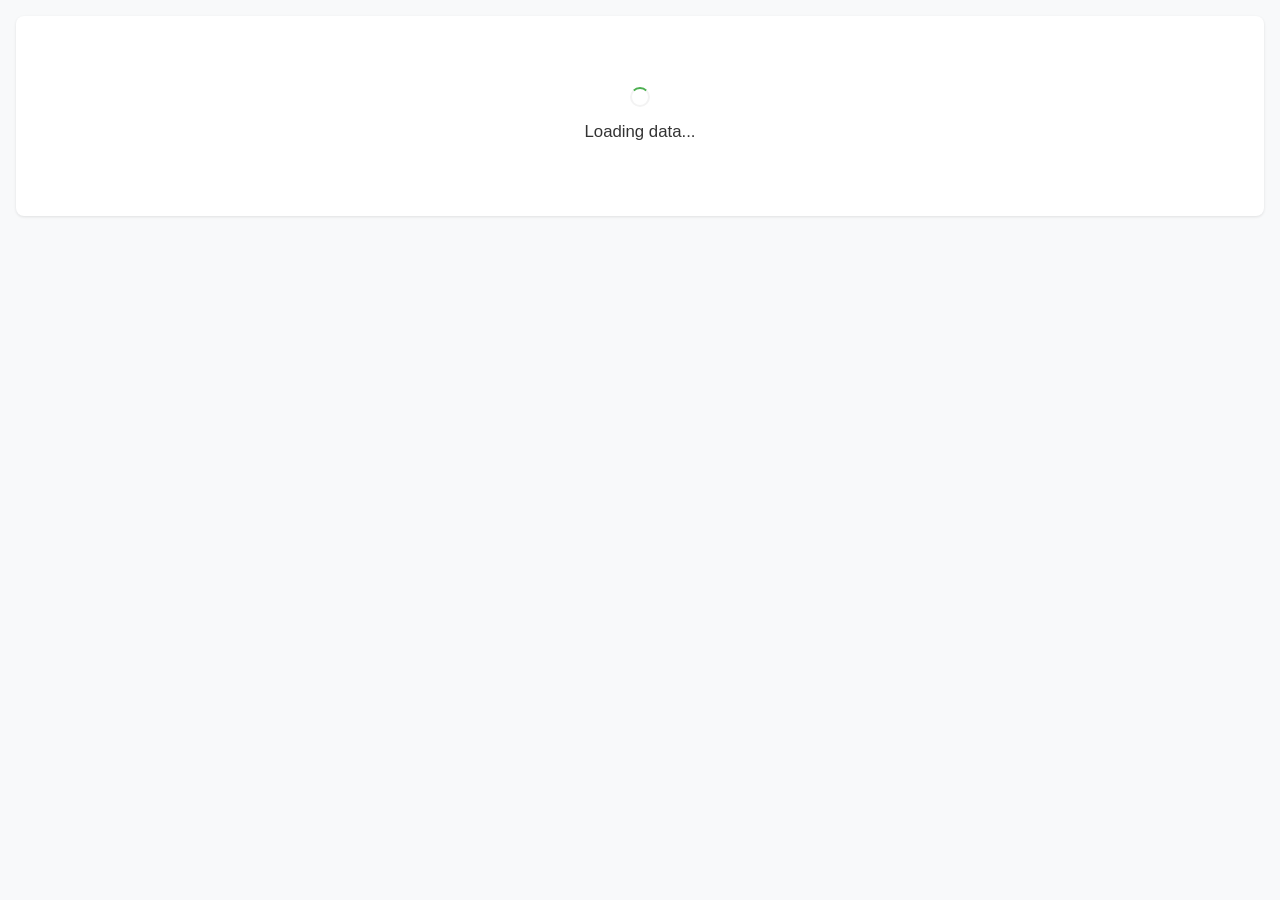
<file: index.html>
<!DOCTYPE html>
<html lang="en">
<head>
    <meta charset="UTF-8">
    <meta name="viewport" content="width=device-width, initial-scale=1.0">
    <title>DeFi Analytics</title>
    <link rel="stylesheet" href="styles.css">
    <!-- Google Identity Services -->
    <script src="https://accounts.google.com/gsi/client" async defer></script>
</head>
<body>
    <div class="container">
        <!-- Loading/Error Display -->
        <div id="status-panel" class="status-panel">
            <div class="loading">
                <div class="spinner"></div>
                <span>Loading data...</span>
            </div>
            <div class="error hidden">
                <span class="error-message"></span>
                <button class="btn-retry">Retry</button>
            </div>
        </div>

        <!-- Main Interface (hidden initially) -->
        <div id="main-interface" class="hidden">
            <!-- Header/Filter Panel -->
            <header class="filter-panel">
                <div class="filter-section">
                    <label for="date-filter">Date</label>
                    <input type="date" id="date-filter" class="filter-input">
                </div>
                
                <div class="filter-section">
                    <label>Accounts</label>
                    <div id="accounts-filter" class="multi-select">
                        <div class="multi-select-header">
                            <span class="placeholder">Select accounts...</span>
                            <span class="arrow">▼</span>
                        </div>
                        <div class="multi-select-dropdown" id="accounts-dropdown"></div>
                    </div>
                </div>
                
                <div class="filter-section">
                    <label>V2 Pairs</label>
                    <div id="v2pairs-filter" class="multi-select">
                        <div class="multi-select-header">
                            <span class="placeholder">Select V2 pairs...</span>
                            <span class="arrow">▼</span>
                        </div>
                        <div class="multi-select-dropdown" id="v2pairs-dropdown"></div>
                    </div>
                </div>
                
                <div class="filter-section">
                    <label>V3 Pools</label>
                    <div id="v3pools-filter" class="multi-select">
                        <div class="multi-select-header">
                            <span class="placeholder">Select V3 pools...</span>
                            <span class="arrow">▼</span>
                        </div>
                        <div class="multi-select-dropdown" id="v3pools-dropdown"></div>
                    </div>
                </div>
                
                <button id="run-query" class="btn-primary">Run Query</button>
            </header>

            <!-- Records Panel (placeholder for now) -->
            <main id="records-panel" class="records-panel">
                <!-- Records will be displayed here -->
            </main>
        </div>
    </div>

    <script src="api.js"></script>
    <script src="filters.js"></script>
    <script src="records.js"></script>
    <script src="app.js"></script>
</body>
</html>
</file>
<file: styles.css>
/* Base styles */
* {
    margin: 0;
    padding: 0;
    box-sizing: border-box;
}

body {
    font-family: -apple-system, BlinkMacSystemFont, 'Segoe UI', Roboto, Oxygen, Ubuntu, sans-serif;
    font-size: 16.8px;
    line-height: 1.5;
    color: #333;
    background: #f8f9fa;
}

.container {
    max-width: 1400px;
    margin: 0 auto;
    padding: 16px;
}

/* Filter Panel */
.filter-panel {
    background: white;
    border-radius: 8px;
    padding: 16px;
    margin-bottom: 16px;
    box-shadow: 0 1px 3px rgba(0,0,0,0.1);
    display: flex;
    gap: 16px;
    align-items: flex-end;
    flex-wrap: wrap;
}

.filter-section {
    flex: 1;
    min-width: 200px;
}

.filter-section label {
    display: block;
    font-size: 14.4px;
    color: #666;
    margin-bottom: 4px;
    font-weight: 500;
}

.filter-input {
    width: 100%;
    padding: 8px 12px;
    border: 1px solid #ddd;
    border-radius: 4px;
    font-size: 16.8px;
    background: white;
}

.filter-input:focus {
    outline: none;
    border-color: #4CAF50;
}

/* Multi-select dropdown */
.multi-select {
    position: relative;
    width: 100%;
}

.multi-select-header {
    padding: 8px 12px;
    border: 1px solid #ddd;
    border-radius: 4px;
    background: white;
    cursor: pointer;
    display: flex;
    justify-content: space-between;
    align-items: center;
}

.multi-select-header:hover {
    border-color: #aaa;
}

.multi-select.active .multi-select-header {
    border-color: #4CAF50;
}

.multi-select-header .placeholder {
    color: #999;
    flex: 1;
    overflow: hidden;
    text-overflow: ellipsis;
    white-space: nowrap;
}

.multi-select-header .arrow {
    color: #666;
    transition: transform 0.2s;
}

.multi-select.active .arrow {
    transform: rotate(180deg);
}

.multi-select-dropdown {
    position: absolute;
    top: 100%;
    left: 0;
    right: 0;
    background: white;
    border: 1px solid #ddd;
    border-radius: 4px;
    margin-top: 4px;
    max-height: 300px;
    overflow-y: auto;
    z-index: 1000;
    display: none;
    box-shadow: 0 2px 8px rgba(0,0,0,0.1);
}

.multi-select.active .multi-select-dropdown {
    display: block;
}

.multi-select.disabled {
    opacity: 0.6;
    cursor: not-allowed;
}

.multi-select.disabled .multi-select-header {
    cursor: not-allowed;
}

.multi-select-item {
    padding: 8px 12px;
    cursor: pointer;
    display: flex;
    align-items: center;
    position: relative;
}

.multi-select-item:hover {
    background: #f5f5f5;
}

.multi-select-item input[type="checkbox"] {
    margin-right: 8px;
}

.multi-select-item label {
    cursor: pointer;
    flex: 1;
    margin: 0;
    font-size: 15.6px;
}

/* Button */
.btn-primary {
    padding: 8px 24px;
    background: #4CAF50;
    color: white;
    border: none;
    border-radius: 4px;
    font-size: 16.8px;
    font-weight: 500;
    cursor: pointer;
    height: 38px;
}

.btn-primary:hover {
    background: #45a049;
}

.btn-primary:disabled {
    background: #ccc;
    cursor: not-allowed;
}

.btn-retry {
    padding: 6px 16px;
    background: #f44336;
    color: white;
    border: none;
    border-radius: 4px;
    font-size: 15.6px;
    cursor: pointer;
    margin-left: 12px;
}

.btn-retry:hover {
    background: #da190b;
}

/* Status Panel */
.status-panel {
    background: white;
    border-radius: 8px;
    padding: 24px;
    box-shadow: 0 1px 3px rgba(0,0,0,0.1);
    text-align: center;
    min-height: 200px;
    display: flex;
    align-items: center;
    justify-content: center;
}

.status-panel.hidden {
    display: none;
}

.hidden {
    display: none !important;
}

.loading {
    display: flex;
    align-items: center;
    gap: 12px;
    flex-direction: column;
}

.spinner {
    width: 20px;
    height: 20px;
    border: 2px solid #f3f3f3;
    border-top: 2px solid #4CAF50;
    border-radius: 50%;
    animation: spin 1s linear infinite;
}

@keyframes spin {
    0% { transform: rotate(0deg); }
    100% { transform: rotate(360deg); }
}

.error {
    display: flex;
    align-items: center;
    color: #f44336;
    flex-direction: column;
    gap: 16px;
}

.error-message {
    flex: 1;
}

/* Records Panel */
.records-panel {
    background: white;
    border-radius: 8px;
    padding: 16px;
    box-shadow: 0 1px 3px rgba(0,0,0,0.1);
    min-height: 400px;
}

.records-panel.loading,
.records-panel.error {
    display: flex;
    align-items: center;
    justify-content: center;
    min-height: 400px;
}

.records-header {
    font-size: 19.2px;
    font-weight: 600;
    color: #333;
    margin-bottom: 16px;
    padding-bottom: 12px;
    border-bottom: 2px solid #f0f0f0;
}

.records-count {
    font-weight: normal;
    color: #666;
    margin-left: 8px;
}

.transaction-group {
    background: #fafafa;
    border: 1px solid #e0e0e0;
    border-radius: 6px;
    margin-bottom: 12px;
    overflow: hidden;
}

.transaction-header {
    background: #f0f0f0;
    padding: 10px 12px;
    border-bottom: 1px solid #e0e0e0;
    display: flex;
    align-items: center;
    gap: 12px;
}

.transaction-header .tx-hash {
    color: #2196F3;
    text-decoration: none;
    font-family: 'Courier New', monospace;
    font-size: 14.4px;
    word-break: break-all;
    flex: 1;
}

.transaction-header .tx-hash:hover {
    text-decoration: underline;
}

.transaction-header .block-number {
    color: #666;
    text-decoration: none;
    font-size: 14.4px;
    font-weight: 500;
    white-space: nowrap;
}

.transaction-header .block-number:hover {
    color: #2196F3;
    text-decoration: underline;
}

.transaction-header .block-index {
    color: #999;
    font-size: 14.4px;
    white-space: nowrap;
}

.transaction-header .block-date {
    color: #666;
    font-size: 14.4px;
    white-space: nowrap;
}

.transaction-records {
    padding: 12px;
}

.record-widget {
    background: white;
    border: 1px solid #e0e0e0;
    border-radius: 4px;
    padding: 10px;
    margin-bottom: 8px;
}

.record-widget:last-child {
    margin-bottom: 0;
}

.record-type {
    font-size: 14.4px;
    font-weight: 600;
    color: #666;
    text-transform: uppercase;
    letter-spacing: 0.5px;
    margin-bottom: 4px;
}

.record-type.eth {
    color: #627EEA;
}

.record-type.erc20 {
    color: #627EEA;
}

.record-type.v2 {
    color: #FF6B6B;
}

.record-type.v3 {
    color: #8E44AD;
}

.no-records {
    text-align: center;
    color: #999;
    font-size: 16.8px;
    padding: 40px;
}

/* AccEthBalanceRecord specific styles */
.eth-record {
    background: #fafafa;
}

/* AccErcBalanceRecord specific styles */
.erc-record {
    background: #f9fdf9;
}

.eth-record .record-header,
.erc-record .record-header {
    display: flex;
    align-items: center;
    gap: 8px;
    margin-bottom: 8px;
}

.eth-record .reason,
.erc-record .reason {
    font-size: 13.2px;
    padding: 2px 6px;
    border-radius: 3px;
    text-transform: uppercase;
    font-weight: 600;
    letter-spacing: 0.3px;
}

.eth-record .reason.init,
.erc-record .reason.init {
    background: #f5f5f5;
    color: #666;
}

.eth-record .reason.received,
.erc-record .reason.received {
    background: #e8f5e8;
    color: #2e7d2e;
}

.eth-record .reason.transferred,
.erc-record .reason.transferred {
    background: #ffeaea;
    color: #c62828;
}

.erc-record .reason.deposited {
    background: #e8f5e8;
    color: #2e7d2e;
}

.erc-record .reason.withdrawn {
    background: #ffeaea;
    color: #c62828;
}

.erc-record .token-addr-link {
    font-family: 'Courier New', monospace;
    font-size: 13.2px;
    color: #627EEA;
    font-weight: 600;
    text-decoration: none;
}

.erc-record .token-addr-link:hover {
    text-decoration: underline;
    color: #4054d4;
}

.eth-record .record-main,
.erc-record .record-main {
    margin-bottom: 8px;
}

.eth-record .address-line,
.erc-record .address-line {
    display: flex;
    align-items: center;
    gap: 8px;
    margin-bottom: 6px;
    flex-wrap: wrap;
}

.address-link {
    color: #2196F3;
    text-decoration: none;
    font-family: 'Courier New', monospace;
    font-size: 14.4px;
    font-weight: 600;
    padding: 2px 4px;
    border-radius: 3px;
    background: rgba(33, 150, 243, 0.1);
    transition: background-color 0.2s;
}

.address-link:hover {
    background: rgba(33, 150, 243, 0.2);
    text-decoration: underline;
}

.address-link.account {
    background: rgba(103, 58, 183, 0.1);
    color: #673ab7;
}

.address-link.account:hover {
    background: rgba(103, 58, 183, 0.2);
}

.address-link.v2pair {
    background: #e3f2fd;
    color: #1565c0;
}

.address-link.v2pair:hover {
    background: #bbdefb;
}

.address-link.v3pool {
    background: #bbdefb;
    color: #0d47a1;
}

.address-link.v3pool:hover {
    background: #90caf9;
}

.address-link.token {
    background: #fff3e0;
    color: #e65100;
}

.address-link.token:hover {
    background: #ffe0b2;
}

.address-link.v3nft {
    background: #ff8f00;
    color: #ffffff;
}

.address-link.v3nft:hover {
    background: #ff6f00;
}

.address-link.unknown {
    background: #f5f5f5;
    color: #000;
}

.address-link.unknown:hover {
    background: #e0e0e0;
}

.operation-sign,
.operation-arrow {
    font-weight: bold;
    font-size: 16.8px;
    padding: 2px 4px;
    border-radius: 3px;
}

.operation-sign.init,
.operation-arrow.init {
    color: #666;
    background: #f5f5f5;
}

.operation-sign.received,
.operation-arrow.received {
    color: #2e7d2e;
    background: #e8f5e8;
}

.operation-sign.transferred,
.operation-arrow.transferred,
.operation-sign.withdrawn,
.operation-arrow.withdrawn {
    color: #c62828;
    background: #ffeaea;
}

.operation-sign.deposited,
.operation-arrow.deposited {
    color: #2e7d2e;
    background: #e8f5e8;
}

.amounts-line {
    display: flex;
    justify-content: flex-end;
    gap: 16px;
    flex-wrap: wrap;
}

.amount-group {
    display: flex;
    flex-direction: column;
    align-items: flex-end;
    font-size: 14.4px;
}

.amount-label {
    font-size: 12px;
    color: #666;
    margin-bottom: 2px;
    text-transform: lowercase;
}

.amount {
    font-weight: 600;
    font-family: 'Courier New', monospace;
}

.amount-usd {
    font-size: 14.4px;
    font-weight: 600;
    font-family: 'Courier New', monospace;
    color: #666;
    margin-top: 1px;
}

.amounts-line.positive .amount,
.amounts-line.positive .amount-usd {
    color: #2e7d2e;
}

.amounts-line.negative .amount,
.amounts-line.negative .amount-usd {
    color: #c62828;
}

.amounts-line.neutral .amount,
.amounts-line.neutral .amount-usd {
    color: #666;
}

.rate-line {
    display: flex;
    justify-content: flex-end;
    margin-top: 8px;
    padding-top: 6px;
}

.eth-record .rate,
.erc-record .rate {
    font-family: 'Courier New', monospace;
    font-weight: 500;
    font-size: 13.2px;
    color: #666;
}

.eth-record .record-footer,
.erc-record .record-footer {
    display: flex;
    justify-content: flex-end;
    padding-top: 6px;
    border-top: 1px solid #e0e0e0;
    font-size: 13.2px;
    color: #666;
}

.eth-record .metadata,
.erc-record .metadata {
    display: flex;
    gap: 12px;
}

.eth-record .metadata span,
.erc-record .metadata span {
    font-size: 12px;
    color: #999;
}

/* V3 Record specific styles */
.v3-record {
    background: #f8f9ff;
}

.v3-record .record-header {
    display: flex;
    align-items: center;
    gap: 8px;
    margin-bottom: 8px;
}

.v3-record .record-type.v3 {
    color: #627EEA;
    font-weight: 600;
}

.v3-record .reason {
    font-size: 13.2px;
    padding: 2px 6px;
    border-radius: 3px;
    text-transform: uppercase;
    font-weight: 600;
    letter-spacing: 0.3px;
}

.v3-record .reason.mint,
.v3-record .reason.received,
.v3-record .reason.increase,
.v3-record .reason.collect {
    background: #e8f5e8;
    color: #2e7d2e;
}

.v3-record .reason.transferred,
.v3-record .reason.burned,
.v3-record .reason.decrease {
    background: #ffeaea;
    color: #c62828;
}

.version-badge {
    padding: 2px 6px;
    border-radius: 3px;
    font-size: 11px;
    font-weight: 700;
    text-transform: uppercase;
    letter-spacing: 0.5px;
    color: white;
    background: #1565c0;
    margin-right: 6px;
}

.v2-badge {
    background: #42a5f5;
}

.v3-badge {
    background: #1565c0;
}

.fee-badge {
    background: #e3f2fd;
    color: #1976d2;
    padding: 2px 6px;
    border-radius: 3px;
    font-size: 12px;
    font-weight: 600;
}

.pool-addr-link {
    color: #1976d2;
    text-decoration: none;
    font-family: 'Courier New', monospace;
    font-size: 13.2px;
}

.pool-addr-link:hover {
    text-decoration: underline;
}

.deltas-section {
    margin: 8px 0;
    padding: 8px;
    background: #fff;
    border-radius: 3px;
}

.deltas-table {
    width: 100%;
    border-collapse: collapse;
    font-size: 14.4px;
}

.deltas-table td {
    padding: 4px 8px;
    vertical-align: middle;
}

.deltas-table .delta-label {
    width: 70px;
    color: #666;
    font-weight: 500;
}

.deltas-table .token-column {
    width: 35%;
}

.deltas-table .total-column {
    width: 20%;
    text-align: right;
}


.delta-value {
    font-family: 'Courier New', monospace;
    font-weight: 600;
}

.delta-value.positive {
    color: #2e7d2e;
}

.delta-value.negative {
    color: #c62828;
}

.delta-value.neutral {
    color: #666;
}

.token-link {
    color: #1976d2;
    text-decoration: none;
}

.token-link:hover {
    text-decoration: underline;
}

/* NFT State Section */
.nft-state-section {
    margin-top: 12px;
    padding: 10px;
    background: #f5f5f5;
    border-radius: 4px;
}

.nft-header {
    display: flex;
    align-items: center;
    gap: 12px;
    margin-bottom: 8px;
    padding-bottom: 6px;
    border-bottom: 1px solid #ddd;
}

.nft-title {
    font-weight: 600;
    color: #444;
    font-size: 14.4px;
}

.nft-date {
    color: #666;
    font-size: 13.2px;
}

.block-link {
    color: #1976d2;
    text-decoration: none;
    font-size: 13.2px;
}

.block-link:hover {
    text-decoration: underline;
}

.nft-burned {
    color: #c62828;
    font-weight: 600;
    text-transform: uppercase;
    letter-spacing: 0.5px;
    padding: 8px;
    text-align: center;
    background: #ffebee;
    border-radius: 3px;
}

.nft-totals {
    padding: 8px 0;
}

.total-line {
    display: flex;
    align-items: center;
    gap: 8px;
    margin-bottom: 12px;
    font-size: 14.4px;
}

.total-label {
    color: #666;
    font-weight: 500;
}

.total-value {
    font-family: 'Courier New', monospace;
    font-weight: 600;
    color: #333;
}

.total-usd {
    color: #666;
    font-weight: 600;
    font-family: 'Courier New', monospace;
}

.token-columns {
    display: grid;
    grid-template-columns: 1fr 1fr;
    gap: 20px;
}

.token-column {
    background: white;
    padding: 8px;
    border-radius: 3px;
}

.token-header {
    font-weight: 600;
    color: #1976d2;
    margin-bottom: 6px;
    padding-bottom: 4px;
    border-bottom: 1px solid #e0e0e0;
    font-size: 14.4px;
}

.token-stat {
    display: flex;
    flex-direction: column;
    margin-bottom: 6px;
    font-size: 13.2px;
}

.stat-label {
    color: #666;
    font-size: 12px;
    margin-bottom: 2px;
}

.stat-value {
    font-family: 'Courier New', monospace;
    font-weight: 600;
    color: #333;
}

.stat-usd {
    color: #666;
    font-size: 12px;
    margin-top: 2px;
}

.rates-line {
    display: flex;
    justify-content: flex-end;
    gap: 16px;
    margin-bottom: 8px;
}

.rates-line .rate {
    font-family: 'Courier New', monospace;
    font-weight: 500;
    font-size: 13.2px;
    color: #666;
}

.v3-record .record-footer {
    display: flex;
    justify-content: flex-end;
    padding-top: 6px;
    border-top: 1px solid #e0e0e0;
    margin-top: 8px;
}

.v3-record .metadata {
    display: flex;
    gap: 12px;
}

.v3-record .metadata span {
    font-size: 12px;
    color: #999;
}

/* V2 Record specific styles */
.v2-record {
    background: #f8f9ff;
}

.v2-record .record-header {
    display: flex;
    align-items: center;
    gap: 8px;
    margin-bottom: 8px;
}

.v2-record .record-type.v2 {
    color: #627EEA;
    font-weight: 600;
}

.v2-record .reason {
    font-size: 13.2px;
    padding: 2px 6px;
    border-radius: 3px;
    text-transform: uppercase;
    font-weight: 600;
    letter-spacing: 0.3px;
}

.v2-record .reason.mint {
    background: #e8f5e8;
    color: #2e7d2e;
}

.v2-record .reason.burned {
    background: #ffeaea;
    color: #c62828;
}

.v2-record .reason.transferred {
    background: #f0f8ff;
    color: #1976d2;
}

.pair-addr-link {
    color: #1976d2;
    text-decoration: none;
    font-family: 'Courier New', monospace;
    font-size: 13.2px;
}

.pair-addr-link:hover {
    text-decoration: underline;
}

.v2-summary {
    display: flex;
    justify-content: flex-end;
    margin: 8px 0;
    padding: 6px 8px;
    background: #fff;
    border-radius: 3px;
    border-left: 3px solid #FF6B6B;
}

.v2-summary .summary-line {
    display: flex;
    align-items: center;
    gap: 8px;
    font-size: 14.4px;
}

.v2-summary .summary-label {
    color: #666;
    font-weight: 500;
}

.v2-summary .summary-value {
    font-family: 'Courier New', monospace;
    font-weight: 600;
    color: #333;
}

.v2-summary .summary-usd {
    color: #666;
    font-weight: 600;
    font-family: 'Courier New', monospace;
}

.v2-summary.positive .summary-value,
.v2-summary.positive .summary-usd {
    color: #2e7d2e;
}

.v2-summary.negative .summary-value,
.v2-summary.negative .summary-usd {
    color: #c62828;
}

.v2-record .record-footer {
    display: flex;
    justify-content: flex-end;
    padding-top: 6px;
    border-top: 1px solid #e0e0e0;
    margin-top: 8px;
}

.v2-record .metadata {
    display: flex;
    gap: 12px;
}

.v2-record .metadata span {
    font-size: 12px;
    color: #999;
}

/* Responsive */
@media (max-width: 768px) {
    .filter-panel {
        flex-direction: column;
    }
    
    .filter-section {
        width: 100%;
    }
    
    .btn-primary {
        width: 100%;
    }
    
    .token-columns {
        grid-template-columns: 1fr;
    }
}
</file>
<file: app/styles.css>
/* Base styles */
* {
    margin: 0;
    padding: 0;
    box-sizing: border-box;
}

body {
    font-family: -apple-system, BlinkMacSystemFont, 'Segoe UI', Roboto, Oxygen, Ubuntu, sans-serif;
    font-size: 16.8px;
    line-height: 1.5;
    color: #333;
    background: #f8f9fa;
}

.container {
    max-width: 1400px;
    margin: 0 auto;
    padding: 16px;
}

/* Tab Panel */
.tab-panel {
    background: white;
    border-radius: 8px;
    box-shadow: 0 1px 3px rgba(0,0,0,0.1);
    margin-bottom: 16px;
    overflow: hidden;
}

.tab-header {
    display: flex;
    background: #f8f9fa;
    border-bottom: 1px solid #ddd;
}

.tab-button {
    flex: 1;
    padding: 8px 16px;
    background: none;
    border: none;
    cursor: pointer;
    font-size: 14.4px;
    font-weight: 500;
    color: #666;
    transition: all 0.2s ease;
    position: relative;
}

.tab-button:hover {
    color: #4CAF50;
    background: rgba(76, 175, 80, 0.05);
}

.tab-button.active {
    color: #4CAF50;
    background: white;
    border-bottom: 2px solid #4CAF50;
}

.tab-button.active::after {
    content: '';
    position: absolute;
    bottom: -1px;
    left: 0;
    right: 0;
    height: 2px;
    background: #4CAF50;
}

.tab-content {
    position: relative;
}

.tab-pane {
    display: none;
    animation: fadeIn 0.3s ease-in-out;
}

.tab-pane.active {
    display: block;
}

@keyframes fadeIn {
    from { opacity: 0; transform: translateY(-10px); }
    to { opacity: 1; transform: translateY(0); }
}

/* Filter Panel */
.filter-panel {
    background: white;
    border-radius: 8px;
    padding: 16px;
    margin-bottom: 16px;
    box-shadow: 0 1px 3px rgba(0,0,0,0.1);
    display: flex;
    gap: 16px;
    align-items: flex-start;
    flex-wrap: wrap;
}

.filter-section {
    flex: 1;
    min-width: 200px;
}

.filter-section label {
    display: block;
    font-size: 14.4px;
    color: #666;
    margin-bottom: 4px;
    font-weight: 500;
}

.filter-input {
    width: 100%;
    padding: 8px 12px;
    border: 1px solid #ddd;
    border-radius: 4px;
    font-size: 16.8px;
    background: white;
}

.filter-input:focus {
    outline: none;
    border-color: #4CAF50;
}

.filter-input:disabled {
    background-color: #f5f5f5;
    color: #999;
    cursor: not-allowed;
}

/* Date To Container */
.date-to-container {
    display: flex;
    align-items: center;
    gap: 8px;
}

.date-to-checkbox {
    width: auto;
    margin: 0;
}

/* Multi-select dropdown */
.multi-select {
    position: relative;
    width: 100%;
}

.multi-select-header {
    padding: 8px 12px;
    border: 1px solid #ddd;
    border-radius: 4px;
    background: white;
    cursor: pointer;
    display: flex;
    justify-content: space-between;
    align-items: center;
}

.multi-select-header:hover {
    border-color: #aaa;
}

.multi-select.active .multi-select-header {
    border-color: #4CAF50;
}

.multi-select-header .placeholder {
    color: #999;
    flex: 1;
    overflow: hidden;
    text-overflow: ellipsis;
    white-space: nowrap;
}

.multi-select-header .arrow {
    color: #666;
    transition: transform 0.2s;
}

.multi-select.active .arrow {
    transform: rotate(180deg);
}

.multi-select-dropdown {
    position: absolute;
    top: 100%;
    left: 0;
    right: 0;
    background: white;
    border: 1px solid #ddd;
    border-radius: 4px;
    margin-top: 4px;
    max-height: 300px;
    overflow-y: auto;
    z-index: 1000;
    display: none;
    box-shadow: 0 2px 8px rgba(0,0,0,0.1);
}

.multi-select.active .multi-select-dropdown {
    display: block;
}

.multi-select.disabled {
    opacity: 0.6;
    cursor: not-allowed;
}

.multi-select.disabled .multi-select-header {
    cursor: not-allowed;
}

.multi-select-item {
    padding: 8px 12px;
    cursor: pointer;
    display: flex;
    align-items: center;
    position: relative;
}

.multi-select-item:hover {
    background: #f5f5f5;
}

.multi-select-item input[type="checkbox"] {
    margin-right: 8px;
}

.multi-select-item label {
    cursor: pointer;
    flex: 1;
    margin: 0;
    font-size: 15.6px;
}

/* Button */
.btn-primary {
    padding: 8px 24px;
    background: #4CAF50;
    color: white;
    border: none;
    border-radius: 4px;
    font-size: 16.8px;
    font-weight: 500;
    cursor: pointer;
    height: 38px;
    margin-top: 26px;
}

.btn-primary:hover {
    background: #45a049;
}

.btn-primary:disabled {
    background: #ccc;
    cursor: not-allowed;
}

.btn-retry {
    padding: 6px 16px;
    background: #f44336;
    color: white;
    border: none;
    border-radius: 4px;
    font-size: 15.6px;
    cursor: pointer;
    margin-left: 12px;
}

.btn-retry:hover {
    background: #da190b;
}

/* Status Panel */
.status-panel {
    background: white;
    border-radius: 8px;
    padding: 24px;
    box-shadow: 0 1px 3px rgba(0,0,0,0.1);
    text-align: center;
    min-height: 200px;
    display: flex;
    align-items: center;
    justify-content: center;
}

.status-panel.hidden {
    display: none;
}

.hidden {
    display: none !important;
}

.loading {
    display: flex;
    align-items: center;
    gap: 12px;
    flex-direction: column;
}

.spinner {
    width: 20px;
    height: 20px;
    border: 2px solid #f3f3f3;
    border-top: 2px solid #4CAF50;
    border-radius: 50%;
    animation: spin 1s linear infinite;
}

@keyframes spin {
    0% { transform: rotate(0deg); }
    100% { transform: rotate(360deg); }
}

.error {
    display: flex;
    align-items: center;
    color: #f44336;
    flex-direction: column;
    gap: 16px;
}

.error-message {
    flex: 1;
}

/* Records Panel */
.records-panel {
    background: transparent;
    border-radius: 0;
    padding: 16px;
    box-shadow: none;
    min-height: 400px;
}

/* PnL Panel */
.pnl-panel {
    background: transparent;
    border-radius: 0;
    padding: 16px;
    box-shadow: none;
    min-height: 400px;
}

.pnl-panel.loading,
.pnl-panel.error {
    display: flex;
    align-items: center;
    justify-content: center;
    min-height: 400px;
}

.pnl-content h3 {
    font-size: 19.2px;
    font-weight: 600;
    color: #333;
    margin-bottom: 16px;
    padding-bottom: 12px;
    border-bottom: 2px solid #f0f0f0;
}

.pnl-raw-data {
    background: #f8f9fa;
    border: 1px solid #e9ecef;
    border-radius: 4px;
    padding: 16px;
    font-family: 'Monaco', 'Menlo', 'Ubuntu Mono', monospace;
    font-size: 12px;
    line-height: 1.4;
    overflow-x: auto;
    white-space: pre-wrap;
    color: #333;
    max-height: 600px;
    overflow-y: auto;
}

.records-panel.loading,
.records-panel.error {
    display: flex;
    align-items: center;
    justify-content: center;
    min-height: 400px;
}

.records-header {
    font-size: 19.2px;
    font-weight: 600;
    color: #333;
    margin-bottom: 16px;
    padding-bottom: 12px;
    border-bottom: 2px solid #f0f0f0;
}

.records-count {
    font-weight: normal;
    color: #666;
    margin-left: 8px;
}

.transaction-group {
    background: #fafafa;
    border: 1px solid #e0e0e0;
    border-radius: 6px;
    margin-bottom: 12px;
    overflow: hidden;
}

.transaction-header {
    background: #f0f0f0;
    padding: 10px 12px;
    border-bottom: 1px solid #e0e0e0;
    display: flex;
    align-items: center;
    gap: 12px;
}

.transaction-header .tx-hash {
    color: #2196F3;
    text-decoration: none;
    font-family: 'Courier New', monospace;
    font-size: 14.4px;
    word-break: break-all;
    flex: 1;
}

.transaction-header .tx-hash:hover {
    text-decoration: underline;
}

.transaction-header .block-number {
    color: #666;
    text-decoration: none;
    font-size: 14.4px;
    font-weight: 500;
    white-space: nowrap;
}

.transaction-header .block-number:hover {
    color: #2196F3;
    text-decoration: underline;
}

.transaction-header .block-index {
    color: #999;
    font-size: 14.4px;
    white-space: nowrap;
}

.transaction-header .block-date {
    color: #666;
    font-size: 14.4px;
    white-space: nowrap;
}

.transaction-records {
    padding: 12px;
}

.record-widget {
    background: white;
    border: 1px solid #e0e0e0;
    border-radius: 4px;
    padding: 10px;
    margin-bottom: 8px;
}

.record-widget:last-child {
    margin-bottom: 0;
}

.record-type {
    font-size: 14.4px;
    font-weight: 600;
    color: #666;
    text-transform: uppercase;
    letter-spacing: 0.5px;
    margin-bottom: 4px;
}

.record-type.eth {
    color: #627EEA;
}

.record-type.erc20 {
    color: #627EEA;
}

.record-type.v2 {
    color: #FF6B6B;
}

.record-type.v3 {
    color: #8E44AD;
}

.no-records {
    text-align: center;
    color: #999;
    font-size: 16.8px;
    padding: 40px;
}

/* AccEthBalanceRecord specific styles */
.eth-record {
    background: #fafafa;
}

/* AccErcBalanceRecord specific styles */
.erc-record {
    background: #f9fdf9;
}

.eth-record .record-header,
.erc-record .record-header {
    display: flex;
    align-items: center;
    gap: 8px;
    margin-bottom: 8px;
}

.eth-record .reason,
.erc-record .reason {
    font-size: 13.2px;
    padding: 2px 6px;
    border-radius: 3px;
    text-transform: uppercase;
    font-weight: 600;
    letter-spacing: 0.3px;
}

.eth-record .reason.init,
.erc-record .reason.init {
    background: #f5f5f5;
    color: #666;
}

.eth-record .reason.received,
.erc-record .reason.received {
    background: #e8f5e8;
    color: #2e7d2e;
}

.eth-record .reason.transferred,
.erc-record .reason.transferred {
    background: #ffeaea;
    color: #c62828;
}

.erc-record .reason.deposited {
    background: #e8f5e8;
    color: #2e7d2e;
}

.erc-record .reason.withdrawn {
    background: #ffeaea;
    color: #c62828;
}

/* Contract name, method, and params styling for AccEthBalanceRecord */
.eth-record .contract-name {
    font-size: 13.2px;
    color: #333;
}

.eth-record .contract-name .contract-name-link {
    color: #333;
    text-decoration: none;
}

.eth-record .contract-name .contract-name-link:hover {
    text-decoration: underline;
}

.eth-record .method {
    font-size: 13.2px;
    color: #ff7043;  /* slightly orange color */
}

.eth-record .params-info {
    font-size: 13.2px;
    color: #333;
}

.eth-record .params-button {
    background: #f5f5f5;
    border: 1px solid #ddd;
    border-radius: 3px;
    padding: 2px 6px;
    font-size: 12px;
    cursor: pointer;
    color: #666;
    margin-left: 4px;
}

.eth-record .params-button:hover {
    background: #e0e0e0;
    border-color: #bbb;
}

/* Params popup styling */
.params-popup {
    position: fixed;
    top: 50%;
    left: 50%;
    transform: translate(-50%, -50%);
    z-index: 1000;
    background: rgba(0, 0, 0, 0.5);
    width: 100%;
    height: 100%;
}

.params-popup-content {
    position: absolute;
    top: 50%;
    left: 50%;
    transform: translate(-50%, -50%);
    background: white;
    border-radius: 8px;
    box-shadow: 0 4px 12px rgba(0, 0, 0, 0.3);
    width: 90%;
    max-width: 600px;
    max-height: 80%;
    display: flex;
    flex-direction: column;
}

.params-popup-header {
    padding: 16px;
    border-bottom: 1px solid #ddd;
    display: flex;
    justify-content: space-between;
    align-items: center;
    background: #f8f9fa;
    border-radius: 8px 8px 0 0;
}

.params-popup-header span {
    font-weight: 600;
    font-size: 16px;
}

.params-popup-close {
    background: none;
    border: none;
    font-size: 20px;
    cursor: pointer;
    padding: 4px;
    color: #666;
}

.params-popup-close:hover {
    color: #333;
}

.params-popup-body {
    padding: 16px;
    overflow: auto;
    flex: 1;
}

.params-json {
    font-family: 'Courier New', monospace;
    font-size: 13px;
    line-height: 1.4;
    background: #f8f9fa;
    padding: 12px;
    border-radius: 4px;
    overflow-wrap: break-word;
    white-space: pre-wrap;
}

.erc-record .token-addr-link {
    font-family: 'Courier New', monospace;
    font-size: 13.2px;
    color: #627EEA;
    font-weight: 600;
    text-decoration: none;
}

.erc-record .token-addr-link:hover {
    text-decoration: underline;
    color: #4054d4;
}

.eth-record .record-main,
.erc-record .record-main {
    margin-bottom: 8px;
}

.eth-record .address-line,
.erc-record .address-line {
    display: flex;
    align-items: center;
    gap: 8px;
    margin-bottom: 6px;
    flex-wrap: wrap;
}

.address-link {
    color: #2196F3;
    text-decoration: none;
    font-family: 'Courier New', monospace;
    font-size: 14.4px;
    font-weight: 600;
    padding: 2px 4px;
    border-radius: 3px;
    background: rgba(33, 150, 243, 0.1);
    transition: background-color 0.2s;
}

.address-link:hover {
    background: rgba(33, 150, 243, 0.2);
    text-decoration: underline;
}

.address-link.account {
    background: rgba(103, 58, 183, 0.1);
    color: #673ab7;
}

.address-link.account:hover {
    background: rgba(103, 58, 183, 0.2);
}

.address-link.v2pair {
    background: #e3f2fd;
    color: #1565c0;
}

.address-link.v2pair:hover {
    background: #bbdefb;
}

.address-link.v3pool {
    background: #bbdefb;
    color: #0d47a1;
}

.address-link.v3pool:hover {
    background: #90caf9;
}

.address-link.token {
    background: #fff3e0;
    color: #e65100;
}

.address-link.token:hover {
    background: #ffe0b2;
}

.address-link.v3nft {
    background: #ff8f00;
    color: #ffffff;
}

.address-link.v3nft:hover {
    background: #ff6f00;
}

.address-link.unknown {
    background: #f5f5f5;
    color: #000;
}

.address-link.unknown:hover {
    background: #e0e0e0;
}

.operation-sign,
.operation-arrow {
    font-weight: bold;
    font-size: 16.8px;
    padding: 2px 4px;
    border-radius: 3px;
}

.operation-sign.init,
.operation-arrow.init {
    color: #666;
    background: #f5f5f5;
}

.operation-sign.received,
.operation-arrow.received {
    color: #2e7d2e;
    background: #e8f5e8;
}

.operation-sign.transferred,
.operation-arrow.transferred,
.operation-sign.withdrawn,
.operation-arrow.withdrawn {
    color: #c62828;
    background: #ffeaea;
}

.operation-sign.deposited,
.operation-arrow.deposited {
    color: #2e7d2e;
    background: #e8f5e8;
}

.amounts-line {
    display: flex;
    justify-content: flex-end;
    gap: 16px;
    flex-wrap: wrap;
}

.amount-group {
    display: flex;
    flex-direction: column;
    align-items: flex-end;
    font-size: 14.4px;
}

.amount-label {
    font-size: 12px;
    color: #666;
    margin-bottom: 2px;
    text-transform: lowercase;
}

.amount {
    font-weight: 600;
    font-family: 'Courier New', monospace;
}

.amount-usd {
    font-size: 14.4px;
    font-weight: 600;
    font-family: 'Courier New', monospace;
    color: #666;
    margin-top: 1px;
}

.amounts-line.positive .amount,
.amounts-line.positive .amount-usd {
    color: #2e7d2e;
}

.amounts-line.negative .amount,
.amounts-line.negative .amount-usd {
    color: #c62828;
}

.amounts-line.neutral .amount,
.amounts-line.neutral .amount-usd {
    color: #666;
}

.rate-line {
    display: flex;
    justify-content: flex-end;
    margin-top: 8px;
    padding-top: 6px;
}

.eth-record .rate,
.erc-record .rate {
    font-family: 'Courier New', monospace;
    font-weight: 500;
    font-size: 13.2px;
    color: #666;
}

.eth-record .record-footer,
.erc-record .record-footer {
    display: flex;
    justify-content: flex-end;
    padding-top: 6px;
    border-top: 1px solid #e0e0e0;
    font-size: 13.2px;
    color: #666;
}

.eth-record .metadata,
.erc-record .metadata {
    display: flex;
    gap: 12px;
}

.eth-record .metadata span,
.erc-record .metadata span {
    font-size: 12px;
    color: #999;
}

/* V3 Record specific styles */
.v3-record {
    background: #f8f9ff;
}

.v3-record .record-header {
    display: flex;
    align-items: center;
    gap: 8px;
    margin-bottom: 8px;
}

.v3-record .record-type.v3 {
    color: #627EEA;
    font-weight: 600;
}

.v3-record .reason {
    font-size: 13.2px;
    padding: 2px 6px;
    border-radius: 3px;
    text-transform: uppercase;
    font-weight: 600;
    letter-spacing: 0.3px;
}

.v3-record .reason.mint,
.v3-record .reason.received,
.v3-record .reason.increase,
.v3-record .reason.collect {
    background: #e8f5e8;
    color: #2e7d2e;
}

.v3-record .reason.transferred,
.v3-record .reason.burned,
.v3-record .reason.decrease {
    background: #ffeaea;
    color: #c62828;
}

.version-badge {
    padding: 2px 6px;
    border-radius: 3px;
    font-size: 11px;
    font-weight: 700;
    text-transform: uppercase;
    letter-spacing: 0.5px;
    color: white;
    background: #1565c0;
    margin-right: 6px;
}

.v2-badge {
    background: #42a5f5;
}

.v3-badge {
    background: #1565c0;
}

.fee-badge {
    background: #e3f2fd;
    color: #1976d2;
    padding: 2px 6px;
    border-radius: 3px;
    font-size: 12px;
    font-weight: 600;
}

.pool-addr-link {
    color: #1976d2;
    text-decoration: none;
    font-family: 'Courier New', monospace;
    font-size: 13.2px;
}

.pool-addr-link:hover {
    text-decoration: underline;
}

.deltas-section {
    margin: 8px 0;
    padding: 8px;
    background: #fff;
    border-radius: 3px;
}

.deltas-table {
    width: 100%;
    border-collapse: collapse;
    font-size: 14.4px;
}

.deltas-table td {
    padding: 4px 8px;
    vertical-align: middle;
}

.deltas-table .delta-label {
    width: 70px;
    color: #666;
    font-weight: 500;
}

.deltas-table .token-column {
    width: 35%;
}

.deltas-table .total-column {
    width: 20%;
    text-align: right;
}


.delta-value {
    font-family: 'Courier New', monospace;
    font-weight: 600;
}

.delta-value.positive {
    color: #2e7d2e;
}

.delta-value.negative {
    color: #c62828;
}

.delta-value.neutral {
    color: #666;
}

.token-link {
    color: #1976d2;
    text-decoration: none;
}

.token-link:hover {
    text-decoration: underline;
}

/* NFT State Section */
.nft-state-section {
    margin-top: 12px;
    padding: 10px;
    background: #f5f5f5;
    border-radius: 4px;
}

.nft-header {
    display: flex;
    align-items: center;
    gap: 12px;
    margin-bottom: 8px;
    padding-bottom: 6px;
    border-bottom: 1px solid #ddd;
}

.nft-title {
    font-weight: 600;
    color: #444;
    font-size: 14.4px;
}

.nft-date {
    color: #666;
    font-size: 13.2px;
}

.block-link {
    color: #1976d2;
    text-decoration: none;
    font-size: 13.2px;
}

.block-link:hover {
    text-decoration: underline;
}

.token-id-link {
    color: #1976d2;
    text-decoration: none;
    font-size: 13.2px;
}

.token-id-link:hover {
    text-decoration: underline;
}

.nft-burned {
    color: #c62828;
    font-weight: 600;
    text-transform: uppercase;
    letter-spacing: 0.5px;
    padding: 8px;
    text-align: center;
    background: #ffebee;
    border-radius: 3px;
}

.nft-totals {
    padding: 8px 0;
}

.total-line {
    display: flex;
    align-items: center;
    gap: 8px;
    margin-bottom: 12px;
    font-size: 14.4px;
}

.total-label {
    color: #666;
    font-weight: 500;
}

.total-value {
    font-family: 'Courier New', monospace;
    font-weight: 600;
    color: #333;
}

.total-usd {
    color: #666;
    font-weight: 600;
    font-family: 'Courier New', monospace;
}

.token-columns {
    display: grid;
    grid-template-columns: 1fr 1fr;
    gap: 20px;
}

.token-column {
    background: white;
    padding: 8px;
    border-radius: 3px;
}

.token-header {
    font-weight: 600;
    color: #1976d2;
    margin-bottom: 6px;
    padding-bottom: 4px;
    border-bottom: 1px solid #e0e0e0;
    font-size: 14.4px;
}

.token-stat {
    display: flex;
    flex-direction: column;
    margin-bottom: 6px;
    font-size: 13.2px;
}

.stat-label {
    color: #666;
    font-size: 12px;
    margin-bottom: 2px;
}

.stat-value {
    font-family: 'Courier New', monospace;
    font-weight: 600;
    color: #333;
}

.stat-usd {
    color: #666;
    font-size: 12px;
    margin-top: 2px;
}

.rates-line {
    display: flex;
    justify-content: flex-end;
    gap: 16px;
    margin-bottom: 8px;
}

.rates-line .rate {
    font-family: 'Courier New', monospace;
    font-weight: 500;
    font-size: 13.2px;
    color: #666;
}

.v3-record .record-footer {
    display: flex;
    justify-content: flex-end;
    padding-top: 6px;
    border-top: 1px solid #e0e0e0;
    margin-top: 8px;
}

.v3-record .metadata {
    display: flex;
    gap: 12px;
}

.v3-record .metadata span {
    font-size: 12px;
    color: #999;
}

/* V2 Record specific styles */
.v2-record {
    background: #f8f9ff;
}

.v2-record .record-header {
    display: flex;
    align-items: center;
    gap: 8px;
    margin-bottom: 8px;
}

.v2-record .record-type.v2 {
    color: #627EEA;
    font-weight: 600;
}

.v2-record .reason {
    font-size: 13.2px;
    padding: 2px 6px;
    border-radius: 3px;
    text-transform: uppercase;
    font-weight: 600;
    letter-spacing: 0.3px;
}

.v2-record .reason.mint {
    background: #e8f5e8;
    color: #2e7d2e;
}

.v2-record .reason.burned {
    background: #ffeaea;
    color: #c62828;
}

.v2-record .reason.transferred {
    background: #f0f8ff;
    color: #1976d2;
}

.pair-addr-link {
    color: #1976d2;
    text-decoration: none;
    font-family: 'Courier New', monospace;
    font-size: 13.2px;
}

.pair-addr-link:hover {
    text-decoration: underline;
}

.v2-summary {
    display: flex;
    justify-content: flex-end;
    margin: 8px 0;
    padding: 6px 8px;
    background: #fff;
    border-radius: 3px;
    border-left: 3px solid #FF6B6B;
}

.v2-summary .summary-line {
    display: flex;
    align-items: center;
    gap: 8px;
    font-size: 14.4px;
}

.v2-summary .summary-label {
    color: #666;
    font-weight: 500;
}

.v2-summary .summary-value {
    font-family: 'Courier New', monospace;
    font-weight: 600;
    color: #333;
}

.v2-summary .summary-usd {
    color: #666;
    font-weight: 600;
    font-family: 'Courier New', monospace;
}

.v2-summary.positive .summary-value,
.v2-summary.positive .summary-usd {
    color: #2e7d2e;
}

.v2-summary.negative .summary-value,
.v2-summary.negative .summary-usd {
    color: #c62828;
}

.v2-record .record-footer {
    display: flex;
    justify-content: flex-end;
    padding-top: 6px;
    border-top: 1px solid #e0e0e0;
    margin-top: 8px;
}

.v2-record .metadata {
    display: flex;
    gap: 12px;
}

.v2-record .metadata span {
    font-size: 12px;
    color: #999;
}

/* PnL Panel Styles */
.pnl-container {
    max-width: 1200px;
    margin: 0 auto;
}


.pnl-sections {
    display: flex;
    flex-direction: column;
    gap: 24px;
}

.pnl-section {
    background: white;
    border-radius: 8px;
    box-shadow: 0 2px 8px rgba(0,0,0,0.1);
    overflow: hidden;
    border: 1px solid #e0e0e0;
}

.pnl-section-title {
    background: #f8f9fa;
    padding: 8px 12px;
    margin: 0;
    font-size: 14px;
    font-weight: 600;
    color: #333;
    border-bottom: 1px solid #e0e0e0;
}

.pnl-section-content {
    padding: 24px;
}

.pnl-item {
    display: flex;
    align-items: center;
    padding: 12px 0;
    border-bottom: 1px solid #f0f0f0;
}

.pnl-item:last-child {
    border-bottom: none;
}

.pnl-label {
    font-size: 16px;
    font-weight: 600;
    color: #333;
    min-width: 140px;
    margin-right: 20px;
}

.pnl-values {
    display: flex;
    align-items: center;
    gap: 8px;
    flex-wrap: wrap;
}

.pnl-value {
    font-family: 'Courier New', monospace;
    font-size: 16px;
    font-weight: 600;
    padding: 4px 8px;
    border-radius: 4px;
}

.pnl-value.pnl-positive {
    color: #2e7d2e;
    background-color: rgba(46, 125, 46, 0.1);
}

.pnl-value.pnl-negative {
    color: #c62828;
    background-color: rgba(198, 40, 40, 0.1);
}

.pnl-value.pnl-neutral {
    color: #666;
    background-color: rgba(102, 102, 102, 0.1);
}

.pnl-separator {
    color: #999;
    font-size: 14px;
}

.loading-container,
.error-container {
    display: flex;
    align-items: center;
    justify-content: center;
    min-height: 400px;
}

.pnl-start-label,
.pnl-final-label {
    font-size: 12px;
    color: #888;
    font-weight: 500;
    margin-right: 4px;
}

.pnl-item-first-token {
    border-top: 1px solid #ccc !important;
    padding-top: 16px !important;
}

.pnl-token-separator {
    border-top: 1px solid #e2e8f0;
    margin: 12px 0;
}

.pnl-token-separator-row {
    border-top: 1px solid #e2e8f0;
}

.pnl-diff-table {
    display: table;
    width: 100%;
    border-collapse: collapse;
    margin-top: 8px;
    font-size: 13px;
}

.pnl-diff-header,
.pnl-diff-row {
    display: table-row;
}

.pnl-diff-cell {
    display: table-cell;
    padding: 4px 6px;
    border: 1px solid #e2e8f0;
}

.pnl-diff-header-cell {
    background: #f8f9fa;
    font-weight: 500;
    font-size: 11px;
    color: #666;
    text-align: center;
}

.pnl-diff-name-cell {
    text-align: left;
    font-weight: 500;
    color: #333;
    min-width: 120px;
    font-size: 12px;
}

.pnl-diff-data-cell {
    text-align: right;
    font-variant-numeric: tabular-nums;
    min-width: 80px;
    font-size: 12px;
}

.pnl-diff-data-cell.pnl-positive {
    color: #2e7d2e;
    background-color: rgba(46, 125, 46, 0.05);
}

.pnl-diff-data-cell.pnl-negative {
    color: #c62828;
    background-color: rgba(198, 40, 40, 0.05);
}

.pnl-diff-data-cell.pnl-neutral {
    color: #666;
}

/* Debug Info Styles */
.debug-info-table {
    display: flex;
    flex-direction: column;
    gap: 8px;
    border: 1px solid #e0e0e0;
    border-radius: 4px;
    padding: 16px;
    background-color: #f9f9f9;
}

.debug-info-row {
    display: flex;
    align-items: flex-start;
    gap: 12px;
    padding: 8px 0;
    border-bottom: 1px solid #eee;
}

.debug-info-row:last-child {
    border-bottom: none;
    padding-bottom: 0;
}

.debug-info-label {
    min-width: 80px;
    font-weight: 600;
    color: #333;
    font-size: 12px;
    flex-shrink: 0;
}

.debug-info-value {
    font-family: 'Monaco', 'Menlo', 'Ubuntu Mono', monospace;
    font-size: 11px;
    color: #555;
    line-height: 1.4;
    word-break: break-all;
}

/* Responsive */
@media (max-width: 768px) {
    .filter-panel {
        flex-direction: column;
    }
    
    .filter-section {
        width: 100%;
    }
    
    .btn-primary {
        width: 100%;
    }
    
    .token-columns {
        grid-template-columns: 1fr;
    }
    
    .pnl-item {
        flex-direction: column;
        align-items: flex-start;
        gap: 8px;
    }
    
    .pnl-label {
        min-width: auto;
        margin-right: 0;
    }
    
    .pnl-values {
        width: 100%;
        justify-content: flex-start;
    }
    
    .pnl-section-content {
        padding: 16px;
    }
    
    .pnl-start-label,
    .pnl-final-label {
        font-size: 12px;
        color: #888;
        font-weight: 500;
        margin-right: 4px;
    }
}
</file>
